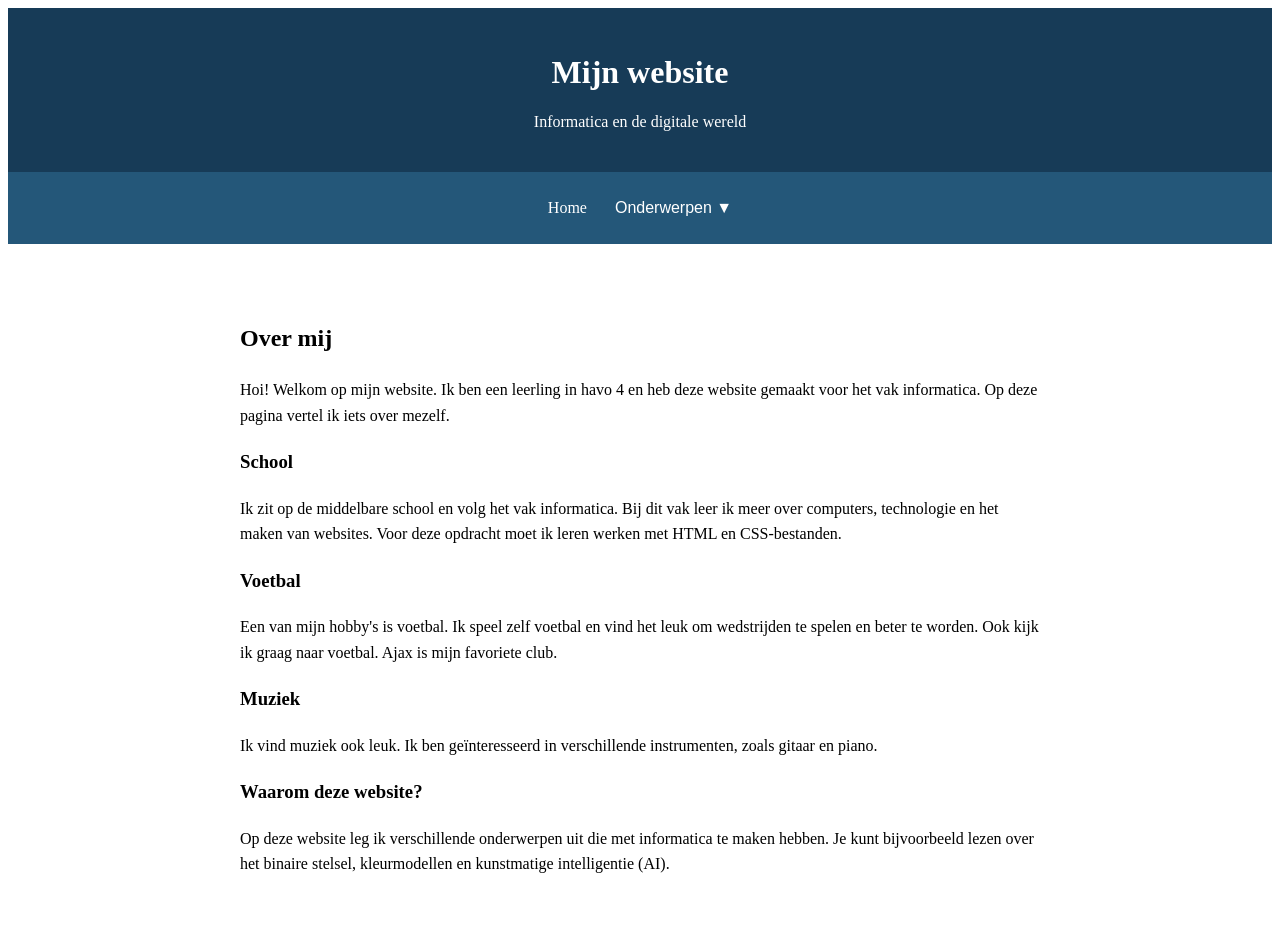
<file: index.html>
<!DOCTYPE html>
<html lang="nl">
<head>
    <meta charset="UTF-8">
    <meta name="viewport" content="width=device-width, initial-scale=1.0">
    <title>Mijn website</title>

    <!-- Het losse CSS-bestand koppelen -->
    <link rel="stylesheet" href="style.css">
</head>

<body>

    <!-- Titel en introductie -->
    <header>
        <h1>Mijn website</h1>
        <p>Informatica en de digitale wereld</p>
    </header>

    <!-- Menu waarmee je naar andere pagina's gaat -->
    <nav>
        <a href="index.html">Home</a>

        <div class="dropdown">
            <button class="knop">Onderwerpen ▼</button>

            <div class="inhoud">
                <a href="invoer.html">Invoer, verwerking, uitvoer</a>
                <a href="binair.html">Binair stelsel</a>
                <a href="kleurmodellen.html">Kleurmodellen</a>
                <a href="ai.html">Kunstmatige intelligentie</a>
            </div>
        </div>
    </nav>

    <!-- Persoonlijke informatie -->
    <main>
        <h2>Over mij</h2>

        <p>
            Hoi! Welkom op mijn website. Ik ben een leerling
            in havo 4 en heb deze website gemaakt voor het vak informatica.
            Op deze pagina vertel ik iets over mezelf.
        </p>

        <h3>School</h3>

        <p>
            Ik zit op de middelbare school en volg het vak informatica.
            Bij dit vak leer ik meer over computers, technologie en het
            maken van websites. Voor deze opdracht moet ik leren werken met HTML
            en CSS-bestanden.
        </p>

        <h3>Voetbal</h3>

        <p>
            Een van mijn hobby's is voetbal. Ik speel zelf voetbal en vind
            het leuk om wedstrijden te spelen en beter te worden.
            Ook kijk ik graag naar voetbal. Ajax is mijn favoriete club.
        </p>

        <h3>Muziek</h3>

        <p>
            Ik vind muziek ook leuk. Ik ben geïnteresseerd in verschillende
            instrumenten, zoals gitaar en piano.
        </p>

        <h3>Waarom deze website?</h3>

        <p>
            Op deze website leg ik verschillende onderwerpen uit die
            met informatica te maken hebben. Je kunt bijvoorbeeld lezen
            over het binaire stelsel, kleurmodellen en kunstmatige
            intelligentie (AI).
        </p>
    </main>

</body>
</html>
</file>
<file: style.css>
```css
/* Algemene opmaak van de website */
body {
    font-family: Arial, sans-serif;
    margin: 0;
    background: #eef4f8;
    color: #222;
}

/* De bovenkant van de website */
header {
    background: #173b57;
    color: white;
    text-align: center;
    padding: 25px;
}

/* Het navigatiemenu */
nav {
    background: #245779;
    padding: 15px;
    text-align: center;
}

/* De links en de knop van het menu */
nav a,
.knop {
    color: white;
    padding: 12px;
    text-decoration: none;
    border: 0;
    background: none;
    cursor: pointer;
    font-size: 16px;
}

/* Kleur wanneer je over het menu beweegt */
nav a:hover,
.knop:hover {
    background: #367da5;
}

/* Het dropdownmenu */
.dropdown {
    display: inline-block;
    position: relative;
}

/* De inhoud van het dropdownmenu is eerst verborgen */
.inhoud {
    display: none;
    position: absolute;
    background: white;
    min-width: 180px;
    z-index: 1;
    text-align: left;
}

/* De links in het dropdownmenu */
.inhoud a {
    display: block;
    color: #173b57;
}

/* Het dropdownmenu verschijnt bij aanwijzen of focussen */
.dropdown:hover .inhoud,
.dropdown:focus-within .inhoud {
    display: block;
}

/* De inhoud van alle pagina's */
main {
    background: white;
    max-width: 800px;
    margin: 30px auto;
    padding: 25px;
    border-radius: 10px;
    line-height: 1.6;
}

/* Afbeeldingen op de website */
img {
    width: 100%;
    max-width: 600px;
    border-radius: 10px;
}

/* Video's op de website */
iframe {
    max-width: 100%;
    border: 0;
    border-radius: 10px;
}

/* De link naar Binary Bonanza */
.spel {
    display: block;
    background: #173b57;
    color: white;
    text-align: center;
    padding: 25px;
    border-radius: 10px;
    text-decoration: none;
}

/* Kleur van het spel wanneer je erover beweegt */
.spel:hover {
    background: #367da5;
}

/* Het rode vak bij RGB */
.rood {
    background: #ff0000;
    color: white;
    padding: 15px;
}

/* Het groene vak bij RGB */
.groen {
    background: #00aa00;
    color: white;
    padding: 15px;
}

/* Het blauwe vak bij RGB */
.blauw {
    background: #0000ff;
    color: white;
    padding: 15px;
}

/* De website past zich aan kleinere schermen aan */
@media (max-width: 850px) {
    main {
        margin: 15px;
        padding: 18px;
    }
}
```
</file>
